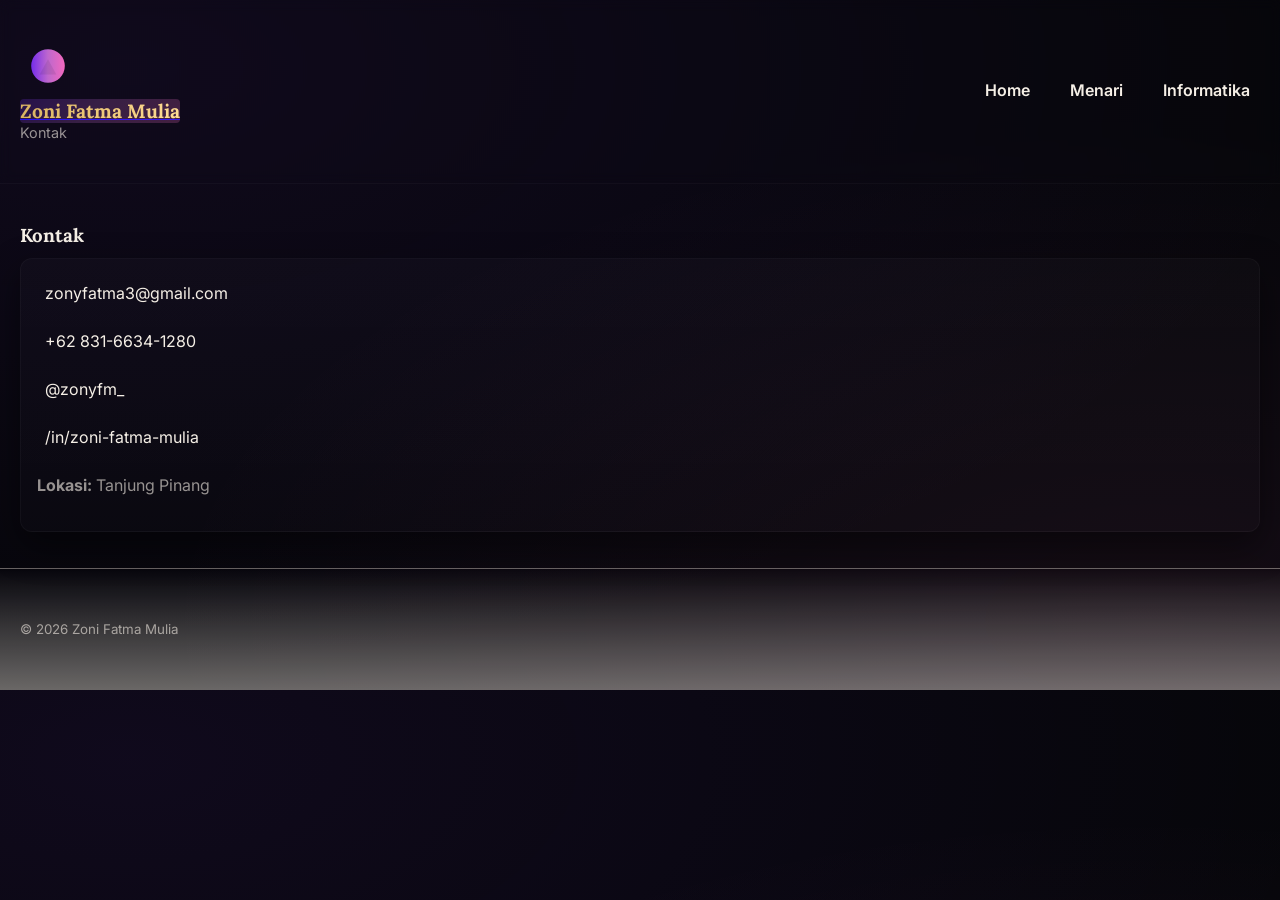
<file: contact.html>
<!doctype html>
<html lang="id">
  <head>
    <meta charset="utf-8" />
    <meta name="viewport" content="width=device-width, initial-scale=1" />
    <title>Kontak — Zoni</title>
    <link href="https://fonts.googleapis.com/css2?family=Inter:wght@300;400;600&family=Lora:wght@600;700&display=swap" rel="stylesheet">
    <link rel="stylesheet" href="styles.css">
  </head>
  <body>
    <header class="site-header">
      <div class="container header-inner">
        <div class="brand"><a class="logo-link" href="index.html" aria-label="Home"><svg class="logo" viewBox="0 0 100 100" role="img" xmlns="http://www.w3.org/2000/svg" aria-hidden="false"><defs><linearGradient id="lg1" x1="0%" x2="100%"><stop offset="0%" stop-color="#7B2FF7" /><stop offset="50%" stop-color="#C86DD7" /><stop offset="100%" stop-color="#FF6EC7" /></linearGradient></defs><g transform="translate(10,10)"><circle cx="40" cy="40" r="30" fill="url(#lg1)" opacity="0.95" /><path d="M25 55 L40 28 L55 55 Z" fill="rgba(0,0,0,0.08)" /></g></svg></a><div class="brand-text"><h1><a href="index.html"><span class="name-gradient">Zoni Fatma Mulia</span></a></h1><p class="subtitle">Kontak</p></div></div>
        <nav class="nav"><a href="index.html">Home</a><a href="dance.html">Menari</a><a href="informatics.html">Informatika</a></nav>
      </div>
    </header>

    <main>
      <section class="container contact">
        <h3>Kontak</h3>
        <div class="card">
          <div class="socials column">
            <a class="social-link" href="mailto:zonyfatma3@gmail.com">zonyfatma3@gmail.com</a>
            <a class="social-link" href="https://wa.me/6283166341280" target="_blank" rel="noopener">+62 831-6634-1280</a>
            <a class="social-link" href="https://instagram.com/zonyfm_" target="_blank" rel="noopener">@zonyfm_</a>
            <a class="social-link" href="https://www.linkedin.com/in/zoni-fatma-mulia-005438410/" target="_blank" rel="noopener">/in/zoni-fatma-mulia</a>
          </div>
          <p><strong>Lokasi:</strong> Tanjung Pinang</p>
        </div>
      </section>
    </main>

    <footer class="site-footer"><div class="container"><small>© <span id="year"></span> Zoni Fatma Mulia</small></div></footer>
    <script>document.getElementById('year').textContent=new Date().getFullYear();</script>
  </body>
</html>
</file>
<file: styles.css>
:root{
  /* Elegant dark theme with gold + purple-pink gradient */
  --bg: #06060a; /* near-black background */
  --text: #F5EFE6; /* soft cream text */
  --muted: rgba(245,239,230,0.6);
  --gold: #D4AF37; /* classic gold */
  --accent-grad: linear-gradient(135deg,#7B2FF7 0%,#C86DD7 45%,#FF6EC7 100%); /* purple -> pink gradient */
  --glass: rgba(255,255,255,0.03);
  --card: rgba(255,255,255,0.03);
  --shadow: rgba(0,0,0,0.6);
  --max-width: 1400px;
  --container-padding: 28px;
  --section-padding: 32px;
  --section-gap: 20px;
  --base-line-height: 1.62;
  --heading-lg: 3.2rem;
  --heading-md: 2.2rem;
  --hero-name-size: clamp(2.8rem, 6.4vw, 4.4rem);
  --hero-sub-size: clamp(1rem, 2.2vw, 1.15rem);
  --cta-padding-large: 14px 22px;
  --badge-min-height: 40px;
  --project-thumb-height: 240px;
  --card-radius: 12px;
  --card-padding: 16px;
  --btn-radius: 12px;
  --muted-strong: rgba(245,239,230,0.8);
  --dark: #0b1220; /* dark text for light backgrounds */
  --card-contrast: rgba(255,255,255,0.04);
  --accent: #7B2FF7;
  --card-shadow: 0 14px 36px rgba(0,0,0,0.48);
  --card-shadow-hover: 0 22px 56px rgba(0,0,0,0.54);
}
*{box-sizing:border-box}
.body{ }
body{font-family:Inter,system-ui,Arial,sans-serif;background:radial-gradient(1200px 600px at 10% 10%, rgba(123,47,247,0.08), transparent), radial-gradient(1000px 500px at 90% 90%, rgba(255,110,199,0.06), transparent), var(--bg);color:var(--text);margin:0;line-height:var(--base-line-height)}
.container{max-width:var(--max-width);margin:0 auto;padding:var(--container-padding)}
.site-header{border-bottom:1px solid rgba(91,58,41,.06);background:linear-gradient(180deg,rgba(255,248,240,.6),transparent)}
.header-inner{display:flex;align-items:center;justify-content:space-between}
.brand h1{font-family:Lora,serif;margin:0;font-size:1.25rem;color:var(--text)}
.subtitle{margin:0;color:var(--muted);font-size:.9rem}
.nav a{margin-left:18px;text-decoration:none;color:var(--text);font-weight:600}
.hero{padding:40px 0}
.hero-grid{display:grid;grid-template-columns:1fr 380px;gap:32px;align-items:center}
.hero .container{padding:0}
.hero-content{flex:1}
.role{font-family:Lora,serif;font-size:1.6rem;margin:0;color:var(--text)}
.tagline{color:var(--muted);margin-top:8px;font-weight:600;line-height:1.35}
.tagline div{margin-bottom:4px}
.lead{color:var(--muted);margin-top:12px}

/* Gradient name */
.name-gradient{background:linear-gradient(90deg,var(--gold),#FFD87D);-webkit-background-clip:text;background-clip:text;color:transparent;position:relative}
.name-gradient::after{content:"";position:absolute;inset:0;background:var(--accent-grad);mix-blend-mode:screen;opacity:0.18;border-radius:4px;animation:gradShift 6s linear infinite}
.btn{display:inline-block;background:linear-gradient(90deg, rgba(212,175,55,0.10), rgba(255,255,255,0.02));color:var(--text);padding:10px 18px;border-radius:var(--btn-radius);text-decoration:none;border:1px solid rgba(212,175,55,0.20);position:relative;overflow:hidden;font-weight:700}
.btn::after{content:"";position:absolute;inset:0;background:linear-gradient(120deg, rgba(255,255,255,0.02), rgba(255,255,255,0));pointer-events:none;mix-blend-mode:overlay}
.btn:hover{transform:translateY(-3px);box-shadow:0 10px 26px rgba(212,175,55,0.06)}
.hero-image{flex:0 0 auto}
.hero-image img.photo{width:160px;height:160px;border-radius:50%;object-fit:cover;border:3px solid rgba(255,255,255,0.06);box-shadow:0 14px 40px rgba(0,0,0,0.6);display:block;filter:grayscale(.04)}
.about,.experience,.skills,.education,.contact{padding:36px 0}
.experience .timeline{display:flex;flex-direction:column;gap:18px}
.exp-item{background:linear-gradient(180deg, rgba(255,255,255,0.02), rgba(255,255,255,0.01));padding:18px;border-radius:12px;border:1px solid rgba(255,255,255,0.04)}
.exp-item h4{margin:0 0 6px 0;color:var(--text)}
.exp-item .date{font-size:.9rem;color:var(--muted)}
.grid{display:grid;grid-template-columns:repeat(auto-fit,minmax(220px,1fr));gap:16px}
.card{background:var(--panel);padding:var(--card-padding);border-radius:var(--card-radius);border:1px solid rgba(255,255,255,0.04);box-shadow:var(--card-shadow);transition:transform .28s cubic-bezier(.2,.9,.2,1),box-shadow .28s cubic-bezier(.2,.9,.2,1);transform-style:preserve-3d}
/* Make card links inherit theme colors (avoid default blue link color) */
a.card{color:var(--text);text-decoration:none;display:block}
a.card:hover{text-decoration:none}
a.card .card-content strong{color:var(--text);display:block}
a.card .card-content p{color:var(--muted);margin:0}

/* Specific adjustments for video/doc/project labels */
.video-card .card-content strong,.doc-card .card-content strong,.project-card .card-content strong{color:var(--text)}
.video-card .card-content p,.project-card .card-content p{color:var(--muted)}

/* Ensure nested anchors inside cards don't show browser default blue */
a.card, a.card *{color:inherit}
.contact-card{margin-top:18px;background:linear-gradient(180deg, rgba(255,255,255,0.02), rgba(255,255,255,0.01));padding:16px;border-radius:12px;border:1px solid rgba(255,255,255,0.04)}
.skill-list{display:flex;flex-wrap:wrap;gap:10px;margin-top:10px}
.skill{background:var(--card);padding:8px 12px;border-radius:999px;border:1px solid var(--card-contrast);font-weight:600;color:var(--text)}
.socials{display:flex;flex-direction:row;flex-wrap:wrap;gap:10px;margin-bottom:8px}
.socials.column{flex-direction:column}
.social-link{display:inline-flex;align-items:center;gap:8px;color:var(--text);text-decoration:none;padding:6px 8px;border-radius:8px}
.social-link .icon{opacity:.95}
.social-link:hover{background:rgba(255,255,255,0.02)}
.site-footer{border-top:1px solid rgba(91,58,41,.06);padding:18px 0;margin-top:36px}
@media(max-width:840px){.hero-grid{grid-template-columns:1fr 160px}}
@media(max-width:720px){.header-inner{flex-direction:column;gap:12px}.hero-grid{grid-template-columns:1fr}.nav a{margin-left:8px}.hero-image img.photo{width:120px;height:120px}}

/* Additional UI polish */
.section-title{border-left:4px solid var(--accent);padding-left:12px;margin-bottom:12px}
.highlights-list{margin:0;padding-left:18px;color:var(--muted)}
.highlights-list li{margin-bottom:8px}
.stats-grid{display:grid;grid-template-columns:repeat(auto-fit,minmax(140px,1fr));gap:12px;margin-top:12px}
.stat{background:var(--card);padding:14px;border-radius:10px;text-align:center;border:1px solid rgba(91,58,41,.04)}
.stat-value{font-family:Lora,serif;font-size:1.4rem;color:var(--gold)}
.stat-label{font-size:.9rem;color:var(--muted);margin-top:6px}
.certificates-grid{display:grid;grid-template-columns:repeat(auto-fit,minmax(220px,1fr));gap:12px}
.muted{color:var(--muted);font-size:.9rem}
.section-sub{color:var(--muted);font-weight:600;margin-bottom:8px}
.timeline{margin-top:12px}
.timeline-item{display:flex;gap:12px;padding:10px 0;border-bottom:1px dashed rgba(91,58,41,.04)}
.t-year{width:90px;color:var(--muted);font-weight:600}
.t-body{flex:1}
.research p{color:var(--muted)}
.cert-card{overflow:hidden;padding:0}
.cert-thumb{width:100%;height:160px;object-fit:cover;display:block}
.video-card{position:relative;overflow:hidden}
.video-card .cert-thumb{display:block}
.video-card::after{content:"";position:absolute;left:50%;top:50%;transform:translate(-50%,-50%);width:44px;height:44px;border-radius:50%;background:linear-gradient(180deg,rgba(0,0,0,0.36),rgba(0,0,0,0.28));box-shadow:0 6px 18px rgba(0,0,0,0.45);z-index:2;transition:transform .22s ease}
.video-card::before{content:"";position:absolute;left:50%;top:50%;transform:translate(-42%,-50%);width:0;height:0;border-left:12px solid var(--text);border-top:8px solid transparent;border-bottom:8px solid transparent;z-index:3}
.video-card:hover::after{transform:translate(-50%,-50%) scale(1.06)}
.video-card .card-content{position:relative;z-index:4}
.video-title{font-size:1.2rem;margin:0;color:var(--text-soft);font-weight:700;line-height:1.15}
.video-desc{margin-top:8px;color:var(--muted);font-size:0.98rem}
.cert-card .card-content{padding:12px}
.cert-card{position:relative;overflow:hidden;padding:0;border-radius:var(--card-radius)}
.cert-card::after{content:"";position:absolute;inset:0;background:linear-gradient(180deg,transparent,rgba(0,0,0,0.03));opacity:0;transition:opacity .25s}
.cert-card:hover::after{opacity:1}
.cert-card:hover .cert-thumb{transform:scale(1.06);transition:transform .45s ease}

.hero{background:linear-gradient(180deg, rgba(123,47,247,0.03), rgba(0,0,0,0));border-radius:16px;padding:36px}
.role{font-size:2.1rem;letter-spacing:0.2px}
.tagline{font-size:0.98rem}
.contact-card{background:linear-gradient(180deg, rgba(255,255,255,0.02), rgba(255,255,255,0.01));box-shadow:var(--card-shadow)}

/* Lightbox styles */
.lightbox{position:fixed;inset:0;display:flex;align-items:center;justify-content:center;background:rgba(0,0,0,0.75);opacity:0;pointer-events:none;transition:opacity .25s;z-index:200}
.lightbox[aria-hidden="false"]{opacity:1;pointer-events:auto}
.lightbox img{max-width:90%;max-height:80%;border-radius:8px;box-shadow:0 30px 80px rgba(0,0,0,.8)}
.lightbox-close{position:fixed;right:24px;top:18px;background:transparent;color:var(--text);border:1px solid rgba(255,255,255,0.06);padding:8px 12px;border-radius:10px;font-size:20px;cursor:pointer}

/* Footer tweaks */
.site-footer{background:linear-gradient(180deg,transparent,rgba(255,248,240,.6));}
.site-footer small{color:var(--muted)}

/* Section separators and spacing */
main > section{padding-top:var(--section-padding);padding-bottom:var(--section-padding);margin-bottom:var(--section-gap);border-bottom:1px solid rgba(91,58,41,0.04)}
main > section:last-of-type{border-bottom:none;margin-bottom:0;padding-bottom:0}

/* Slightly increase spacing for hero and footer to keep balance */
.hero{padding-top:32px;padding-bottom:32px}
.site-footer{padding-top:26px;padding-bottom:26px}

/* Nav underline */
.nav a{position:relative}
.nav a::after{content:"";position:absolute;left:0;right:0;height:3px;background:var(--gold);bottom:-8px;transform:scaleX(0);transform-origin:left center;transition:transform .22s ease}
.nav a:hover::after{transform:scaleX(1)}

/* Stat animation styles */
.stat-value{font-size:1.6rem;font-weight:700;color:var(--gold)}

/* Skill bars */
.skill-item{display:flex;flex-direction:column;gap:6px;margin-bottom:10px}
.skill-label{font-weight:600;color:var(--text)}
.skill-bar{background:rgba(255,255,255,0.03);height:10px;border-radius:999px;overflow:hidden}
.skill-fill{height:100%;background:linear-gradient(90deg,var(--gold),#ffea9a);width:0;transition:width 900ms cubic-bezier(.2,.9,.2,1)}

/* Card tilt subtle */
.card{transform-style:preserve-3d;transition:transform .25s cubic-bezier(.2,.9,.2,1),box-shadow .25s cubic-bezier(.2,.9,.2,1)}
.card.tilt{box-shadow:0 16px 34px rgba(0,0,0,0.06);}

/* Project tags and actions */
.proj-tags{display:flex;gap:8px;margin-top:10px}
.proj-tags span{background:rgba(91,58,41,.06);padding:6px 8px;border-radius:999px;font-size:.85rem}
.proj-actions{display:flex;justify-content:flex-end;margin-top:10px}
.btn.ghost{background:transparent;color:var(--text);border:1px solid var(--card-contrast);padding:6px 10px;border-radius:8px}

/* Social sidebar */
.social-sidebar{position:fixed;left:18px;top:50%;transform:translateY(-50%);display:flex;flex-direction:column;gap:8px;z-index:180}
.social-sidebar a{display:inline-block;background:linear-gradient(180deg, rgba(255,255,255,0.02), rgba(255,255,255,0.01));padding:8px 10px;border-radius:10px;color:var(--text);text-decoration:none;border:1px solid rgba(255,255,255,0.04);font-weight:700}
.social-sidebar a:hover{transform:translateX(6px);transition:transform .18s}
.card{transition:transform .22s ease, box-shadow .22s ease}
.card:hover{transform:translateY(-6px);box-shadow:var(--card-shadow-hover)}
.card .card-content p{margin:8px 0 0 0;color:var(--muted)}
.reveal{opacity:0;transform:translateY(14px);transition:opacity .7s cubic-bezier(.2,.9,.2,1), transform .7s cubic-bezier(.2,.9,.2,1)}
.reveal.visible{opacity:1;transform:translateY(0)}
.back-to-top{position:fixed;right:18px;bottom:18px;background:linear-gradient(90deg,var(--gold),#ffea9a);color:#06060a;padding:10px 12px;border-radius:999px;display:none;box-shadow:0 18px 40px rgba(0,0,0,0.6);z-index:50}
.back-to-top.show{display:block}

/* Footer professional */
.site-footer{border-top:1px solid rgba(91,58,41,.06);padding:22px 0;margin-top:36px;background:linear-gradient(180deg,transparent,rgba(255,248,240,.4))}
.site-footer .container{display:flex;justify-content:space-between;align-items:center;gap:12px}
.footer-nav a{margin-left:12px;color:var(--muted);text-decoration:none}
.footer-contact{color:var(--muted)}

/* Gradient shift animation */
@keyframes gradShift{
  0%{transform:translateX(-10%)}
  50%{transform:translateX(10%)}
  100%{transform:translateX(-10%)}
}

/* Header logo */
.logo{width:56px;height:56px;display:block;transition:transform .65s cubic-bezier(.2,.9,.2,1), filter .45s ease}
.logo-link{display:inline-flex;align-items:center;justify-content:center;margin-right:12px}
.logo-link:hover .logo{transform:rotate(-8deg) scale(1.04);filter:drop-shadow(0 12px 30px rgba(123,47,247,0.18))}

.nav-icon{transition:transform .25s ease, color .25s ease; margin-right:8px; vertical-align:middle}
.nav a:hover .nav-icon{transform:translateY(-3px); color:var(--gold)}

/* Project card styles */
.project-card{display:flex;flex-direction:column;padding:0;border-radius:var(--card-radius);overflow:hidden}
.project-thumb{height:140px;display:flex;align-items:center;justify-content:center;background:linear-gradient(135deg, rgba(123,47,247,0.18), rgba(255,110,199,0.12));transition:transform .45s ease, box-shadow .45s ease}
.project-thumb .github-badge{width:64px;height:64px;transition:transform .7s cubic-bezier(.2,.9,.2,1), filter .5s}
.project-card:hover .project-thumb{transform:translateY(-6px) scale(1.02);box-shadow:0 18px 48px rgba(123,47,247,0.08)}
.project-card .card-content{padding:14px}
.project-card .proj-tags{margin-top:12px}
.project-card .proj-tags span{background:linear-gradient(90deg, rgba(255,255,255,0.02), rgba(255,255,255,0.01));padding:6px 8px;border-radius:999px;font-size:.85rem}
.project-actions .btn{padding:8px 12px;border-radius:10px}

/* GitHub badge pulse */
.github-badge{animation:badgePulse 3.2s ease-in-out infinite}
@keyframes badgePulse{
  0%{transform:scale(1)}
  45%{transform:scale(1.06)}
  100%{transform:scale(1)}
}

/* Subtle shimmer */
@keyframes shimmer{
  0%{background-position:-200% 0}
  100%{background-position:200% 0}
}

/* Accent glow for important elements */
.glow{box-shadow:0 8px 40px rgba(212,175,55,0.12);border:1px solid rgba(212,175,55,0.14)}

/* Button sheen on hover */
.btn:hover::before{content:'';position:absolute;left:-50%;top:0;height:100%;width:50%;background:linear-gradient(90deg, rgba(255,255,255,0.25), rgba(255,255,255,0.02));transform:skewX(-20deg);animation:shimmer .9s 1}

/* --- New layout & visual upgrade --- */
:root{
  --bg-dark: #06060a;
  --panel: rgba(255,255,255,0.03);
  --glass-alpha: 0.06;
  --accent-grad: linear-gradient(135deg,#7B2FF7 0%,#C86DD7 45%,#FF6EC7 100%);
  --gold: #D4AF37;
  --text-soft: #F5EFE6;
}

/* Sticky header */
.site-header{position:sticky;top:0;z-index:250;padding:12px 0;background:linear-gradient(180deg, rgba(6,6,10,0.55), rgba(6,6,10,0.25));backdrop-filter: blur(6px);border-bottom:1px solid rgba(255,255,255,0.03)}
.header-inner{display:flex;align-items:center;justify-content:space-between;gap:18px}
.nav{display:flex;gap:8px;align-items:center}
.nav a{color:var(--text-soft);text-decoration:none;padding:8px 12px;border-radius:10px;font-weight:600}
.nav a:hover{background:rgba(255,255,255,0.02);transform:translateY(-2px)}

/* Hero — refined: full viewport, stronger visual hierarchy */
.hero{min-height:100vh;display:flex;align-items:center;padding-top:clamp(32px,6vh,80px);padding-bottom:clamp(32px,6vh,80px)}
.hero-grid{display:grid;grid-template-columns:1fr 420px;gap:36px;align-items:center}
.hero-left{max-width:780px}
.hero-title{font-family:Lora,serif;font-size:clamp(3.2rem,8.6vw,5.6rem);margin:0;color:var(--text-soft);font-weight:900;letter-spacing:-1px;line-height:1}
.hero-sub{color:var(--muted);font-weight:700;margin-top:10px;font-size:clamp(1.05rem,2.4vw,1.4rem);opacity:0.95}
.hero-desc{color:var(--muted);margin-top:18px;max-width:64ch;font-size:1.02rem}
.hero-ctas{display:flex;gap:16px;margin-top:28px;flex-wrap:wrap}
.hero .btn{padding:16px 26px;font-size:1.08rem;border-radius:16px;background:linear-gradient(90deg,#7B2FF7 0%,#FFD87D 100%);color:#06060a;border:none;box-shadow:0 26px 80px rgba(123,47,247,0.14),0 8px 20px rgba(212,175,55,0.06);font-weight:900;transition:transform .18s ease,box-shadow .18s ease}
.hero .btn:hover{transform:translateY(-6px) scale(1.02);box-shadow:0 36px 100px rgba(123,47,247,0.16),0 10px 30px rgba(212,175,55,0.08)}
.hero .btn.ghost{background:rgba(255,255,255,0.02);color:var(--text-soft);border:1px solid rgba(255,255,255,0.06);box-shadow:none}
.role-emph{display:inline-block;margin-left:8px;padding:6px 12px;border-radius:12px;background:linear-gradient(90deg, rgba(123,47,247,0.14), rgba(255,110,199,0.08));font-weight:800;color:var(--text);border:1px solid rgba(255,255,255,0.04)}
.profile-figure{width:320px;margin:0 auto;display:flex;justify-content:center}
.profile-photo{width:320px;height:320px;border-radius:50%;object-fit:cover;border:3px solid rgba(255,255,255,0.06);box-shadow:0 18px 40px rgba(0,0,0,0.45);display:block}

@media (max-width:980px){
  .hero-grid{grid-template-columns:1fr 340px;gap:28px}
  .profile-figure,.profile-photo{width:280px;height:280px}
  .hero-title{font-size:clamp(2.8rem,8vw,4.6rem)}
}
@media (max-width:720px){
  .hero{padding-top:32px;padding-bottom:32px}
  .hero-grid{grid-template-columns:1fr;gap:20px}
  .profile-figure{width:220px}
  .profile-photo{width:220px;height:220px;margin:0 auto}
  .hero-title{font-size:calc(var(--hero-name-size) * 0.72);text-align:center}
  .hero-left{text-align:center}
  .hero-ctas{justify-content:center}
}

/* Fallback placeholder if profile image fails to load */
.profile-placeholder{width:320px;height:320px;border-radius:50%;display:flex;align-items:center;justify-content:center;background:linear-gradient(135deg,#7B2FF7 0%,#FF6EC7 100%);color:var(--text-soft);border:4px solid rgba(255,255,255,0.04);box-shadow:0 20px 60px rgba(0,0,0,0.6);font-family:Lora,serif}
.profile-placeholder .placeholder-initials{font-size:72px;font-weight:700}

/* Glass cards */
.glass{background:linear-gradient(180deg, rgba(255,255,255,var(--glass-alpha)), rgba(255,255,255,0.01));border:1px solid rgba(255,255,255,0.04);padding:20px;border-radius:12px;backdrop-filter: blur(6px)}
.about-card{display:block}
.about-list{margin-top:12px;list-style:disc;padding-left:20px;color:var(--muted)}

/* About two-column layout: left photo, right content */
.about-card .about-grid{display:grid;grid-template-columns:360px 1fr;gap:28px;align-items:start}
.about-photo picture, .about-photo img{display:block;width:100%;border-radius:12px;overflow:hidden}
.about-photo img{aspect-ratio:4/5;object-fit:cover;width:100%;height:100%;border:4px solid rgba(255,255,255,0.04);box-shadow:0 20px 60px rgba(0,0,0,0.45)}
.about-main h2{margin-top:0}
.about-main p{margin-top:8px;color:var(--muted);line-height:1.6}
.about-main .about-list{margin-top:14px}

@media (max-width:980px){
  .about-card .about-grid{grid-template-columns:300px 1fr;gap:22px}
  .about-photo img{aspect-ratio:3/4}
}
@media (max-width:720px){
  .about-card .about-grid{grid-template-columns:1fr;gap:18px}
  .about-photo img{width:220px;height:220px;margin:0 auto;display:block}
  .about-main h2{text-align:center}
}

/* Skills badges */
.skills-grid{display:grid;grid-template-columns:repeat(auto-fit,minmax(220px,1fr));gap:22px}
.skill-group{background:linear-gradient(180deg, rgba(255,255,255,0.02), rgba(255,255,255,0.01));padding:14px;border-radius:12px;border:1px solid rgba(255,255,255,0.035);box-shadow:0 12px 30px rgba(0,0,0,0.28);display:flex;flex-direction:column;justify-content:flex-start;gap:10px}
.skill-group h3{margin:0 0 8px 0;color:var(--text-soft);font-size:1.06rem;font-weight:800;letter-spacing:0.2px}
.badges{display:flex;flex-wrap:wrap;gap:10px}
.badge{display:inline-flex;align-items:center;gap:8px;min-height:var(--badge-min-height);padding:10px 16px;border-radius:999px;font-weight:700;font-size:0.98rem;color:var(--text-soft);background:linear-gradient(90deg, rgba(123,47,247,0.06), rgba(255,110,199,0.03));border:1px solid rgba(255,255,255,0.04);transition:transform .18s ease,box-shadow .18s ease,background .18s ease}
.badge:hover{transform:translateY(-6px) scale(1.03);box-shadow:0 16px 40px rgba(123,47,247,0.12)}

/* Projects */
.project-grid{display:grid;grid-template-columns:repeat(auto-fit,minmax(360px,1fr));gap:24px}
.project-card{display:grid;grid-template-rows:auto 1fr;overflow:hidden;border-radius:var(--card-radius);background:linear-gradient(180deg, rgba(255,255,255,0.01), rgba(255,255,255,0.006));border:1px solid rgba(255,255,255,0.02);box-shadow:var(--card-shadow);transition:transform .28s cubic-bezier(.2,.9,.2,1),box-shadow .28s ease}
.project-thumb{height:var(--project-thumb-height);display:flex;align-items:center;justify-content:center;background:linear-gradient(135deg, rgba(123,47,247,0.18), rgba(255,110,199,0.12));overflow:hidden}
.project-thumb > *{width:100%;height:100%;object-fit:cover}
.project-card .card-content{padding:18px}
.project-card:hover{transform:translateY(-8px) scale(1.02);box-shadow:var(--card-shadow-hover)}
.project-card .proj-tags{margin-top:12px}
.project-card .card-content h3{font-size:1.15rem;font-weight:800;margin:0 0 8px 0;color:var(--text-soft)}
.project-card .card-content p{color:var(--muted);margin:0 0 8px 0}
.proj-tags{display:flex;gap:8px;margin-top:12px}
.proj-tags span{background:rgba(255,255,255,0.02);padding:6px 8px;border-radius:999px;font-size:.85rem}

/* Priority sections: visual emphasis for Skills & Projects */
.priority{padding-left:16px;border-left:5px solid var(--accent);background:linear-gradient(180deg, rgba(123,47,247,0.01), transparent);margin-bottom:18px;border-radius:8px}
.priority > h2{font-size:1.85rem;margin-bottom:10px;color:var(--text-soft)}

/* De-emphasize creative/gallery as supporting personal brand */
.creative{opacity:0.92}
.creative h2{color:var(--muted);font-weight:600}

/* Timeline */
.timeline.modern{display:flex;flex-direction:column;gap:14px}
.timeline-item{background:var(--panel);padding:16px;border-radius:10px;border:1px solid rgba(255,255,255,0.03)}

/* Creative portfolio grid (replaces masonry) */
.creative-grid{display:grid;grid-template-columns:repeat(3,1fr);gap:16px;align-items:start}
@media (max-width:980px){.creative-grid{grid-template-columns:repeat(2,1fr)}}
@media (max-width:520px){.creative-grid{grid-template-columns:1fr}}
.creative-item{position:relative;overflow:hidden;border-radius:12px;display:block;transition:transform .28s cubic-bezier(.2,.9,.2,1),box-shadow .28s ease}
.creative-item:focus-visible{outline:2px solid rgba(123,47,247,0.18);outline-offset:4px}
.creative-thumb{display:block;width:100%;height:100%;aspect-ratio:4/3;overflow:hidden}
.creative-thumb img{width:100%;height:100%;object-fit:cover;display:block;transition:transform .45s cubic-bezier(.2,.9,.2,1)}
.creative-item:hover .creative-thumb img,.creative-item:focus-within .creative-thumb img{transform:scale(1.06)}
.creative-item:hover{transform:translateY(-8px);box-shadow:var(--card-shadow-hover)}
.creative-overlay{position:absolute;left:0;right:0;bottom:0;padding:12px;background:linear-gradient(180deg, transparent, rgba(0,0,0,0.6));color:var(--text-soft);opacity:0;transform:translateY(10%);transition:opacity .28s ease, transform .28s ease}
.creative-item:hover .creative-overlay,.creative-item:focus-within .creative-overlay,.creative-item:focus-visible .creative-overlay{opacity:1;transform:translateY(0)}
.overlay-title{font-size:1.05rem;margin:0;font-weight:700}
.overlay-meta{margin-top:6px;font-size:0.9rem;color:var(--muted);display:flex;gap:12px}

@media(max-width:980px){.hero-grid{grid-template-columns:1fr 260px}.masonry{column-count:2}}
@media(max-width:720px){.hero-grid{grid-template-columns:1fr}.profile-photo{width:220px;height:220px}.profile-placeholder{width:220px;height:220px}.masonry{column-count:1}}

/* Certificates slider */
.cert-slider{display:flex;align-items:center;gap:12px}
.slider-window{overflow:hidden;flex:1}
.slider-track{display:flex;gap:12px;transition:transform .45s cubic-bezier(.2,.9,.2,1)}
.cert-slide{min-width:260px;border-radius:10px;overflow:hidden}
.cert-slide img{width:100%;display:block}
.cert-filename{display:block;text-align:center;padding:10px 12px;font-size:0.92rem;color:var(--muted);background:transparent}
.slider-prev,.slider-next{background:transparent;border:1px solid rgba(255,255,255,0.06);color:var(--text-soft);padding:8px 12px;border-radius:10px;cursor:pointer}

.contact-card{padding:20px;border-radius:12px}
.contact-cards{display:block;width:100%}
.contact-grid{display:grid;grid-template-columns:repeat(auto-fit,minmax(240px,1fr));gap:16px;align-items:stretch;width:100%}
.modern-cards{display:grid;grid-template-columns:repeat(4,1fr);gap:20px}
@media (max-width:980px){.contact-grid,.modern-cards{grid-template-columns:repeat(2,1fr)}}
@media (max-width:520px){.contact-grid,.modern-cards{grid-template-columns:repeat(1,1fr)}}

/* Modern contact cards — premium presentation */
.contact-item{display:flex;gap:14px;align-items:center;padding:16px;border-radius:14px;text-decoration:none;color:var(--text);background:linear-gradient(180deg, rgba(255,255,255,0.02), rgba(255,255,255,0.008));border:1px solid rgba(212,175,55,0.06);box-shadow:0 20px 50px rgba(0,0,0,0.5);transition:transform .28s cubic-bezier(.2,.9,.2,1),box-shadow .28s ease,background .18s ease;min-height:110px;position:relative;overflow:visible}
.contact-item:focus-visible{outline:3px solid rgba(123,47,247,0.12);outline-offset:6px}
.contact-item::before{content:"";position:absolute;left:14px;top:14px;bottom:14px;width:4px;border-radius:6px;background:linear-gradient(180deg,var(--gold),#FFD87D);opacity:0.92;z-index:1}
.contact-item > *{position:relative;z-index:2}
.contact-item .ci-icon{
    width:52px;
    height:52px;

    display:flex;
    align-items:center;
    justify-content:center;

    font-size:20px;

    border-radius:12px;

    background:rgba(255,255,255,0.03);

    border:1px solid rgba(255,255,255,0.08);

    color:var(--gold);

    flex-shrink:0;

    box-shadow:none;

    transition:all .25s ease;
}
.contact-item .ci-body strong{display:block;font-size:1rem;font-weight:900;margin-bottom:6px;color:var(--text)}
.contact-item .ci-info{color:var(--muted);font-size:0.85rem}
.contact-item:hover{transform:translateY(-4px);box-shadow:0 12px 30px rgba(123,47,247,0.12), 0 12px 40px rgba(212,175,55,0.08)}

/* Scale down a bit on narrower viewports */
@media (max-width:980px){
  .contact-item .ci-icon{width:82px;height:82px;font-size:36px}
  .contact-item{min-height:140px;padding:18px}
}
@media (max-width:520px){
  .contact-item .ci-icon{width:48px;height:48px;font-size:20px}
  .contact-item{min-height:120px;padding:14px}
}

/* Footer — minimal, personal branding + social icons */
.modern-footer{background:linear-gradient(180deg, rgba(6,6,10,0.6), rgba(6,6,10,0.4));padding:28px 0;color:var(--text-soft);border-top:1px solid rgba(255,255,255,0.02)}
.footer-grid{display:grid;grid-template-columns:1fr auto;gap:18px;align-items:center}
.footer-brand h3{margin:0;font-size:1.15rem;font-weight:900;letter-spacing:0.2px}
.footer-role{font-weight:700;margin:6px 0;color:var(--muted)}
.footer-desc{max-width:48ch;color:var(--muted);margin-top:6px;font-size:0.95rem}

/* Hide verbose nav on large screens to keep footer minimal; still present in DOM for accessibility */ 
@media(min-width:841px){
  .footer-nav{display:none}
}

/* Social icons: circular, compact, icon-only */
.footer-socials{display:flex;flex-direction:row;gap:12px;align-items:center}
.footer-socials a{display:inline-flex;align-items:center;justify-content:center;width:46px;height:46px;border-radius:999px;background:linear-gradient(135deg,#7B2FF7 0%,#FF6EC7 100%);color:#fff;text-decoration:none;border:2px solid rgba(255,255,255,0.04);box-shadow:0 14px 40px rgba(123,47,247,0.12);transition:transform .16s ease,box-shadow .16s ease,border-color .16s ease}
.footer-socials a .fs-icon{font-size:18px;line-height:1;width:20px;height:20px;display:inline-flex;align-items:center;justify-content:center}
.footer-socials a span:nth-child(2){display:none} /* hide label visually so footer stays minimal */
.footer-socials a:hover{transform:translateY(-6px);box-shadow:0 30px 80px rgba(123,47,247,0.16);border-color:var(--gold)}
.footer-bottom{border-top:1px solid rgba(255,255,255,0.02);padding:12px 0;margin-top:16px;text-align:center;color:var(--muted);font-size:0.95rem}

@media(max-width:840px){.footer-grid{grid-template-columns:1fr;gap:12px}.footer-nav{display:block}} 

@media(max-width:840px){.footer-grid{grid-template-columns:1fr;gap:12px}}

/* Floating decorative shapes */
.floating-shapes{position:fixed;inset:0;pointer-events:none;z-index:40}
.floating-shapes .shape{position:absolute;border-radius:50%;filter:blur(28px);opacity:0.12}
.floating-shapes .s1{width:260px;height:260px;left:6%;top:12%;background:linear-gradient(135deg,#7B2FF7,#FF6EC7)}
.floating-shapes .s2{width:180px;height:180px;right:8%;top:30%;background:linear-gradient(135deg,#FFD87D,#C86DD7)}
.floating-shapes .s3{width:140px;height:140px;left:20%;bottom:10%;background:linear-gradient(135deg,#7B2FF7,#FFD87D)}

/* Mouse glow */
#mouse-glow{position:fixed;left:0;top:0;width:360px;height:360px;border-radius:50%;pointer-events:none;mix-blend-mode:screen;transform:translate(-50%,-50%);background:radial-gradient(circle at center, rgba(123,47,247,0.18) 0%, rgba(200,109,215,0.06) 35%, transparent 70%);opacity:0.7;z-index:30}

/* Reveal tweaks */
.reveal{opacity:0;transform:translateY(18px);transition:opacity .7s ease, transform .7s ease}
.reveal.visible{opacity:1;transform:none}

/* Utilities */
.muted{color:var(--muted)}


/* Landing/background + spacing and typography tuning */
.landing{min-height:100vh;display:flex;align-items:center;background-image:linear-gradient(rgba(6,6,10,0.6),rgba(6,6,10,0.6)), url('assets/background.png');background-size:cover;background-position:center;color:var(--text)}
.landing .name-gradient{font-size:3.2rem;font-family:Lora,serif;font-weight:700}
.landing .lead{font-size:1.05rem;max-width:860px;margin:12px auto 0}
.site-header{padding:10px 0;background:transparent;position:sticky;top:0;z-index:220;backdrop-filter:blur(6px)}
.nav a{margin-left:12px;padding:8px 12px;border-radius:10px;transition:background .18s,transform .12s}
.nav a:hover{background:rgba(255,255,255,0.02);transform:translateY(-2px)}
main > section{padding-top:var(--section-padding);padding-bottom:var(--section-padding)}
.hero{padding:48px}
.role{font-size:2.6rem}
.name-gradient::after{opacity:0.22}

/* Responsive video embed used for live YouTube */
.video-embed{position:relative;padding-bottom:56.25%;height:0;overflow:hidden;border-radius:12px;background:#06060a}
.video-embed iframe{position:absolute;left:0;top:0;width:100%;height:100%;border:0}
.youtube-grid .card{padding:0;overflow:hidden}
.card.video-card .card-content{padding:12px}

.container{max-width:var(--max-width)}
.brand-text h1{font-size:1.2rem}
.skill{font-size:0.95rem;padding:10px 14px}

/* --- Additional refinements: typography, spacing, mobile nav, hover polish --- */
html{font-size:16px}
body{font-family:Inter,system-ui,-apple-system,Segoe UI,Roboto,'Helvetica Neue',Arial;smooth-font-smoothing:antialiased}
p{color:var(--muted)}
h1,h2,h3,h4{font-family:Lora,serif;margin:0 0 8px 0}
h1{font-size:var(--heading-lg);line-height:1.02}
h2{font-size:var(--heading-md);font-weight:700;color:var(--text-soft);letter-spacing:0.2px}
.container > h2{margin-bottom:12px}
p{color:var(--muted)}
/* Hero title */
.hero-title{font-family:Lora,serif;font-size:var(--heading-lg);margin:0 0 8px;line-height:1;letter-spacing:0.2px}
p{color:var(--muted)}
.container{padding-left:20px;padding-right:20px}

/* Nav toggle for mobile */
.nav-toggle{display:none;background:transparent;border:1px solid rgba(255,255,255,0.04);color:var(--text);padding:8px 10px;border-radius:8px;font-weight:700;cursor:pointer}
.nav{align-items:center}
@media(max-width:880px){
  .nav a{display:none}
  .nav.open a{display:block;width:100%;padding:10px 12px;margin:6px 0;border-radius:8px;background:rgba(255,255,255,0.02)}
  .nav-toggle{display:inline-flex}
  .header-inner{flex-direction:row;align-items:center}
}

/* Premium hover for cards */
.card{background:linear-gradient(180deg, rgba(255,255,255,0.02), rgba(255,255,255,0.01));border-radius:12px;border:1px solid rgba(255,255,255,0.03);transition:transform .32s cubic-bezier(.2,.9,.2,1), box-shadow .32s ease}
.card:hover{transform:translateY(-6px);box-shadow:0 30px 60px rgba(0,0,0,0.45)}
.project-card .project-thumb{transition:transform .45s cubic-bezier(.2,.9,.2,1), filter .35s}
.project-card:hover .project-thumb{transform:translateY(-8px) scale(1.03);filter:brightness(1.02)}

/* Subtle focus styles */
a:focus{outline:2px solid rgba(123,47,247,0.14);outline-offset:2px}
button:focus{outline:2px solid rgba(123,47,247,0.14);outline-offset:2px}

/* Improve hero visual hierarchy */
.hero-title{font-size:3.4rem;letter-spacing:0.2px}
.hero-sub{font-size:1.05rem}
.hero-desc{max-width:68ch}

/* Improve image rendering and placeholders */
picture img, img{max-width:100%;height:auto;display:block}

/* Slightly larger tap targets on mobile */
@media(max-width:520px){
  .nav.open a{padding:14px 16px}
  .hero-title{font-size:2.4rem}
  .hero-sub{font-size:1rem}

/* Mobile polish: touch targets, spacing, and card sizing */
@media (max-width:720px){
  .badge{min-height:40px;padding:10px 16px;font-size:0.98rem}
  .btn{padding:12px 18px}
  .skills-grid{gap:14px}
  main > section{padding-top:28px;padding-bottom:28px}
  .profile-figure, .profile-photo, .profile-placeholder{width:220px;height:220px}
  .project-thumb{height:160px}
  .youtube-grid .card img.cert-thumb{height:140px}
  .proj-tags span{padding:6px 10px}
}
  .profile-photo{width:200px;height:200px}
  .profile-placeholder{width:200px;height:200px}
  /* reduce heavy shadows on small screens for a cleaner, professional look */
  .card, .profile-photo, .profile-placeholder {box-shadow:none}
  .card:hover{transform:none}
}

/* Make the YouTube grid responsive and balanced */
.youtube-grid{display:grid;grid-template-columns:repeat(3,1fr);gap:22px;align-items:start}
@media (max-width:980px){.youtube-grid{grid-template-columns:repeat(2,1fr);gap:18px}}
@media (max-width:520px){.youtube-grid{grid-template-columns:repeat(1,1fr);gap:12px}}

@media(max-width:720px){
  .hero-title{font-size:calc(var(--hero-name-size) * 0.72)}
  .hero .btn{padding:10px 14px;font-size:0.98rem}
  .project-thumb{height:180px}
  .skills-grid{grid-template-columns:repeat(1,1fr)}
  .skill-group{padding:12px}
}

/* Reduce transform motion for users who prefer reduced motion */
@media (prefers-reduced-motion: reduce){
  *{transition:none!important;animation:none!important}
}


/* --- Micro-tuning: video cards, truncation, certificate layout, hero balance --- */

/* Ensure hero content has comfortable reading measure */
.hero-left{padding-right:14px}
.hero-left p{color:var(--muted);line-height:1.6}

/* Video cards: consistent card height, image ratio, and content layout */
.youtube-grid .card{display:flex;flex-direction:column;min-height:320px;border-radius:var(--card-radius);overflow:hidden;background:linear-gradient(180deg, rgba(255,255,255,0.012), rgba(255,255,255,0.006));border:1px solid rgba(255,255,255,0.02);transition:transform .22s ease,box-shadow .22s ease}
.youtube-grid .card img.cert-thumb{height:240px;width:100%;object-fit:cover;display:block;transition:transform .45s ease}
.youtube-grid .card .card-content{padding:14px;margin-top:auto}
.youtube-grid .card:hover{transform:translateY(-8px);box-shadow:var(--card-shadow-hover)}
@media (max-width:980px){
  .youtube-grid .card img.cert-thumb{height:200px}
}
@media (max-width:520px){
  .youtube-grid .card img.cert-thumb{height:160px}
}

/* Truncate long titles/descriptions for consistent card heights */
.video-title{display:-webkit-box;-webkit-line-clamp:2;-webkit-box-orient:vertical;overflow:hidden;text-overflow:ellipsis;line-height:1.2;margin:0 0 6px 0}
.video-desc{display:-webkit-box;-webkit-line-clamp:3;-webkit-box-orient:vertical;overflow:hidden;text-overflow:ellipsis;margin-top:8px;color:var(--muted);font-size:0.98rem}

/* Certificates: consistent aspect ratio and clear filename caption */
.cert-slide{aspect-ratio:4/3;min-width:240px;border-radius:var(--card-radius);overflow:hidden;display:flex;flex-direction:column}
.cert-slide picture, .cert-slide img{flex:1 1 auto;height:100%;width:100%;object-fit:cover;display:block}
.cert-filename{font-size:0.88rem;color:var(--muted);padding:8px 10px;border-top:1px solid rgba(255,255,255,0.02);background:linear-gradient(180deg, transparent, rgba(255,255,255,0.01));white-space:nowrap;overflow:hidden;text-overflow:ellipsis}

/* Masonry images slight rounding to match cards */
.masonry-item img{border-radius:10px}

/* Subtle header/nav refinement for consistency */
.site-header{padding:10px 0}
.nav a{padding:8px 10px}

/* Improve readability on very large screens */
@media(min-width:1400px){
  :root{--max-width:1400px}
}
</file>
